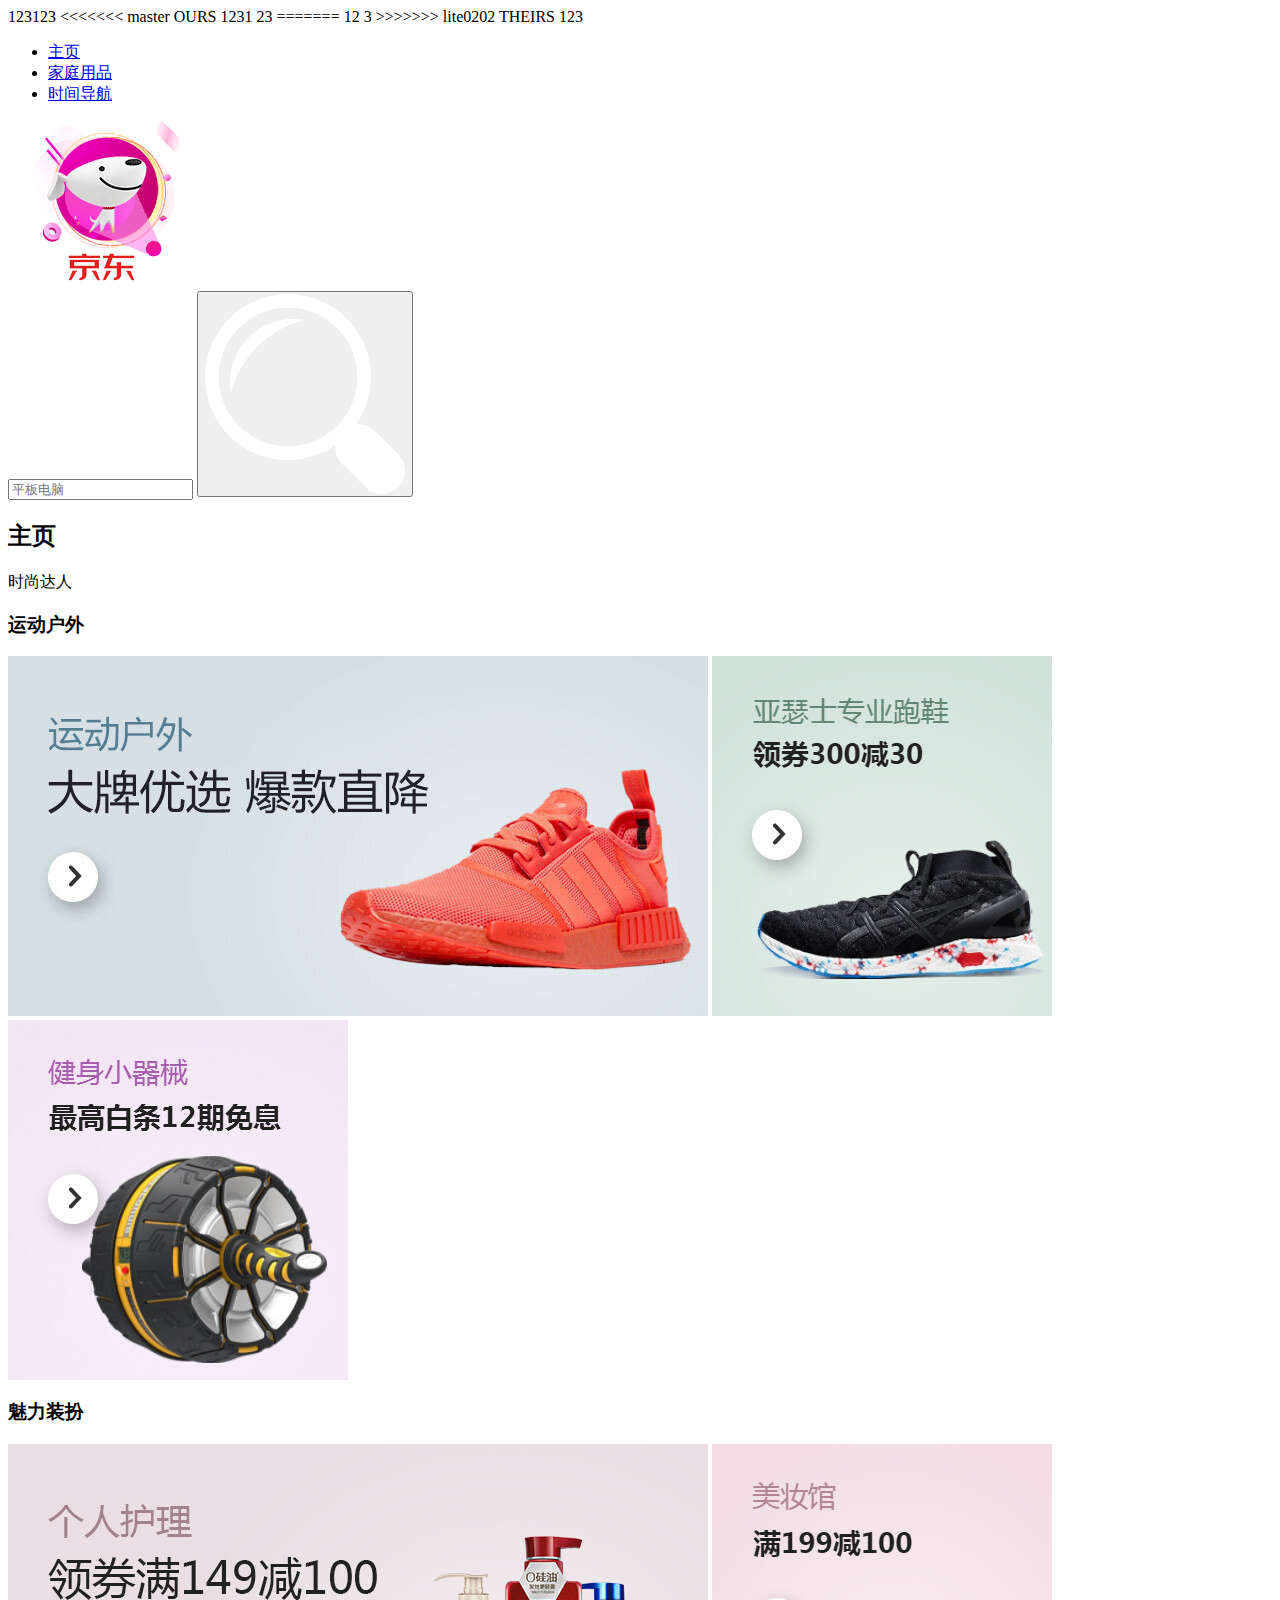
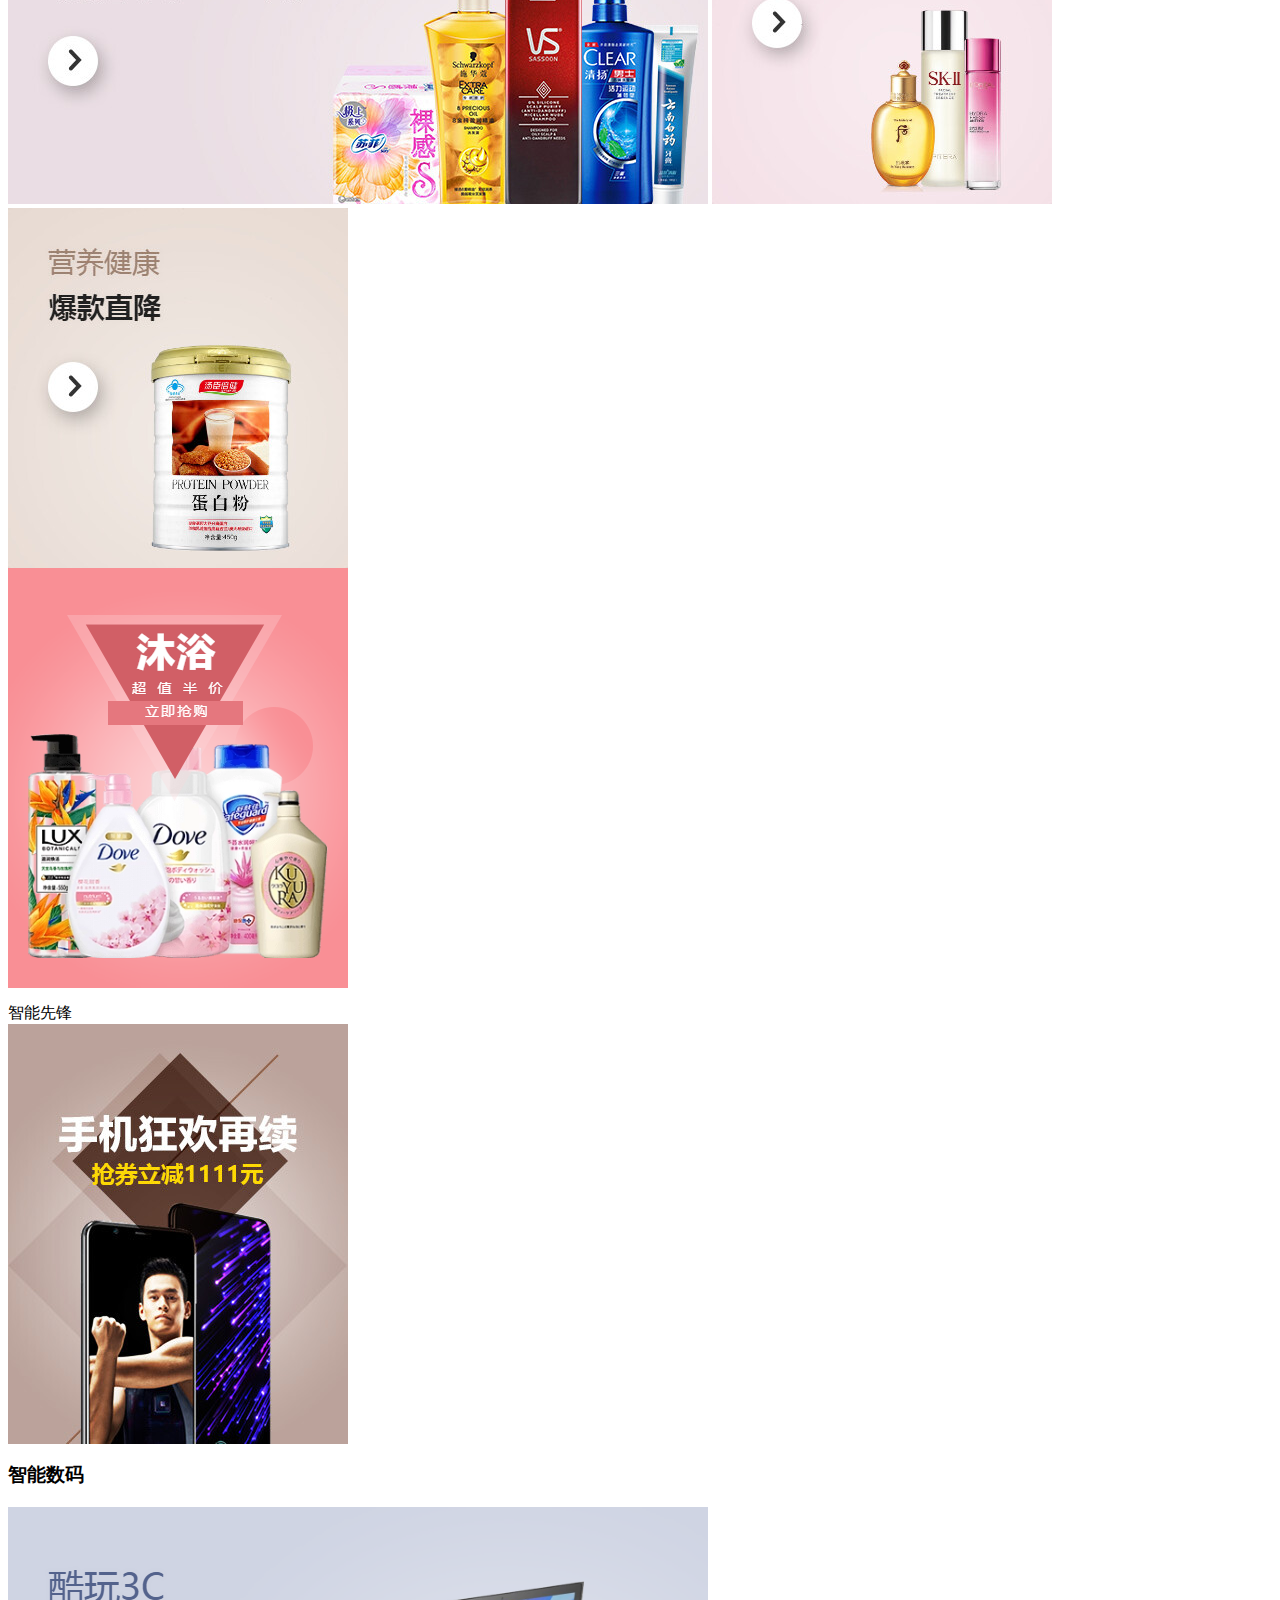
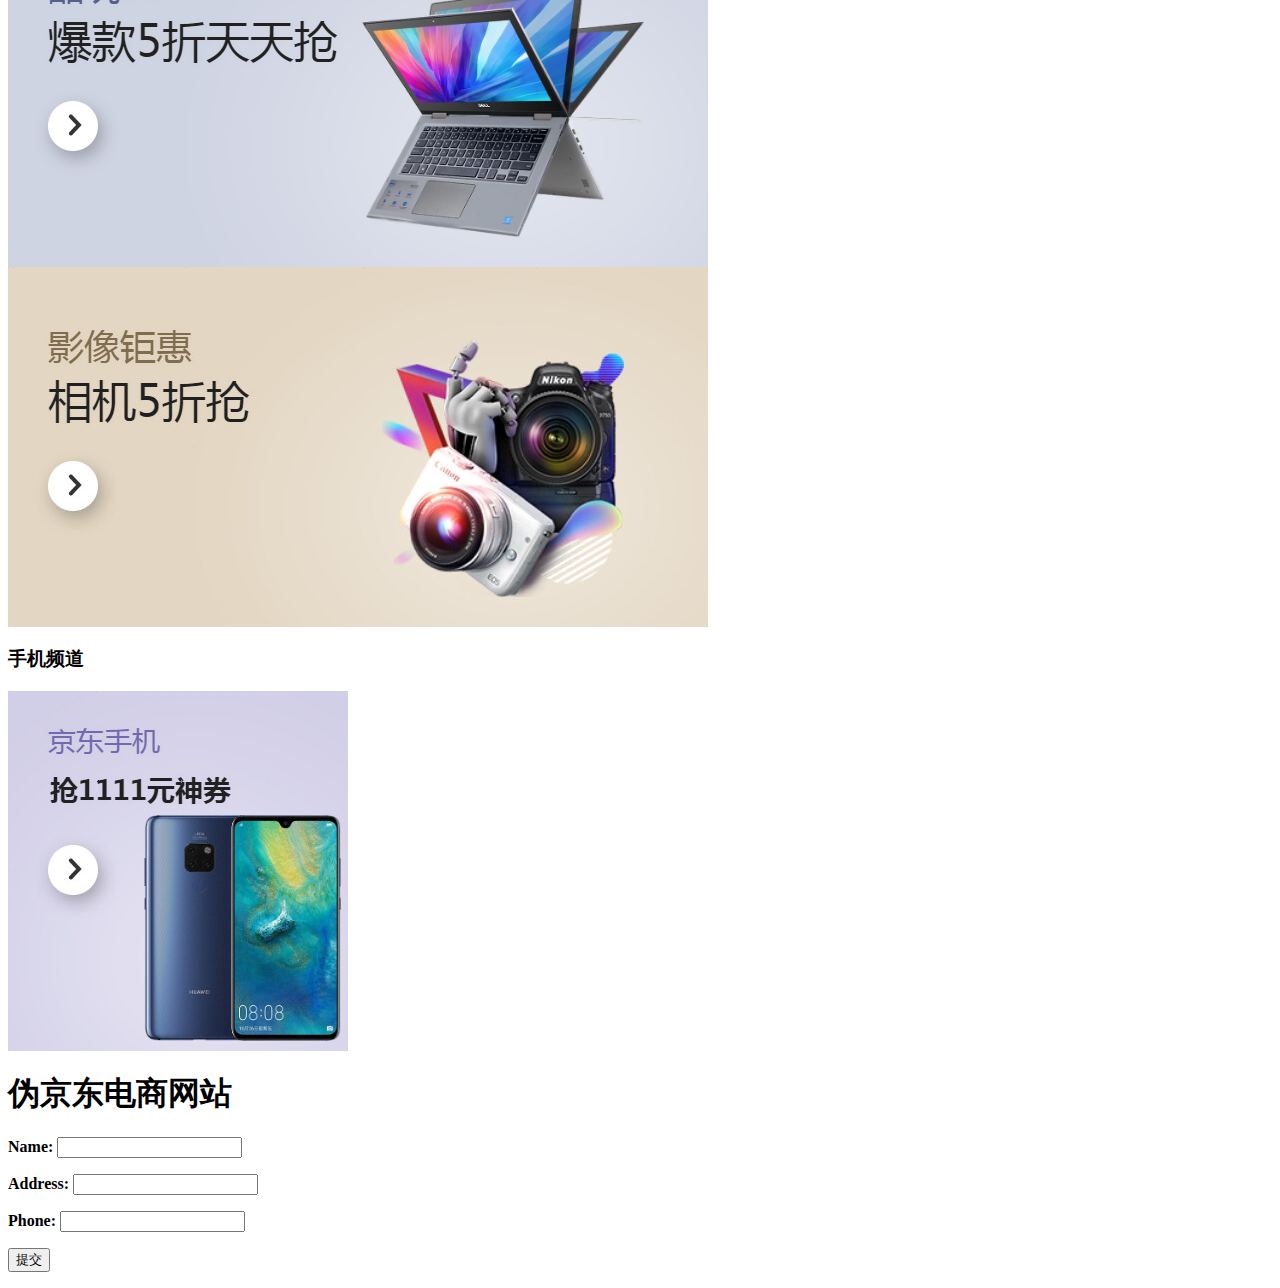
<file: index.html>
123123
<<<<<<< master OURS
1231
23
=======
12
3
>>>>>>> lite0202 THEIRS
123

 <body>
  <div class="content">
    <div class="header_content">
      <div class="header">
        <ul class="ul">
          <li><a href="index.html" id="index" class="active">主页</a>
          <li><a href="one.html" id="one">家庭用品</a>
          <li><a href="two.html" id="two">时间导航</a>
        </ul>
        <div class="logo">
          <img src="./imgs/logo.gif">
        </div>
        <div class="form">
          <input  type="text"  class="text" placeholder="平板电脑">
          <button class="button"><i><img src="./imgs/soushuo.png" class="iconfont"></i></button>
        </div>
        <h2 id="description">主页</h2>
      </div>
    </div>
  </div>

  <div class="banner"></div>

  <div class="title">
    <div class="word">时尚达人</div>
  </div>

  <div class="list">
    <div class="list_body">
      <h3 class="box_tit">运动户外</h3>
      <img src="./imgs/1.jpg" class="list_photo">
      <img src="./imgs/2.jpg" class="sort_middle"> 
      <img src="./imgs/3.jpg" class="sort_middle">      
    </div>

    <div class="list_body">
      <h3 class="box_tit">魅力装扮</h3>
      <img src="./imgs/6.jpg" class="list_photo">
      <img src="./imgs/5.jpg" class="sort_middle"> 
      <img src="./imgs/4.jpg" class="sort_middle">      
    </div>

    <div class="act_inner">
      <img src="./imgs/7.png" class="sort_biger">     
    </div>
  </div>

  <div class="title" style="margin-top: 15px"> 
    <div class="word">智能先锋</div>
  </div>

  <div class="list">
    <div class="act_inner">
      <img src="./imgs/13.jpg" class="sort_biger">     
    </div>

    <div class="list_body">
      <h3 class="box_tit">智能数码</h3>
      <img src="./imgs/9.png" class="list_photo">  
      <img src="./imgs/10.jpg" class="list_photo">     
    </div>

    <div class="list_body">
      <h3 class="box_tit">手机频道</h3>
      <img src="./imgs/11.jpg" class="list_photo2">
       
    </div>

  </div>

  <div class="footer">
    <div class="footer_content">
      <h1 class="footer_title">伪京东电商网站</h1>
      <form name="form1" class="input">
        <p><b class="name">Name:</b> <input TYPE="TEXT" SIZE="20" NAME="yourname"></p>
        <p><b class="name">Address:</b> <input TYPE="TEXT" SIZE="20" NAME="address"></p>
        <p><b class="name">Phone: </b> <input TYPE="TEXT" SIZE="20" NAME="phone"></p>
        <input TYPE="BUTTON" VALUE="提交" class="submit" onClick="display();">
      </form>
    </div>
  </div>

 </body>
 </html>

 <script language="JavaScript" type="text/javascript" src="linkdesc.js"></script>
</file>
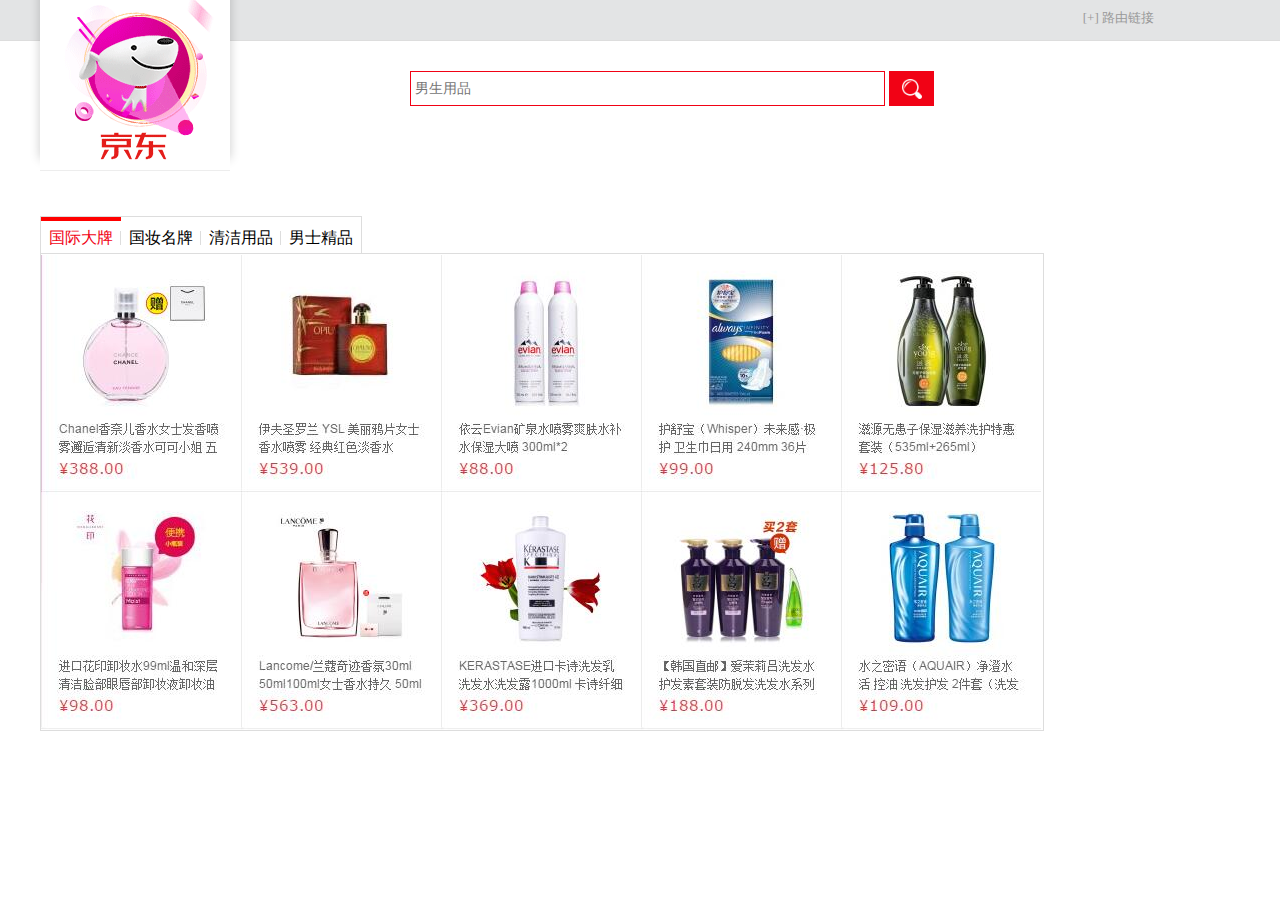
<file: one.html>
<!DOCTYPE html>
 <html>
 <head>
    <meta charset="UTF-8">
    <title>家庭用品</title>
    <link rel="stylesheet" href="./css/style.css">
    <script src="./jquery-1.11.1.js"></script>
    <script>
        jQuery(window).ready(function () {
            //需求:鼠标放到那个li上，让该li添加active类，下面的对应的.main的div添加selected
            $(".tab>li").mouseenter(function () {
                //不用判断，当前的li添加active类，其他的删除active类
                $(this).addClass("active").siblings("li").removeClass("active");
                //对应索引值的div添加selected类，其他的删除selected类
                $(".products>div").eq($(this).index()).addClass("selected").siblings("div").removeClass("selected");
            });
        });
    </script>
    <style>
     a {text-decoration: none;}
     #productsmenu,#supportmenu,#contactmenu {
          display: none;
          margin-left: 2em;
     }
     a {
          font-size: 15px;
     }
     ul {
            list-style: none;
        }
     .rounter {
          display: block;
          width: 80px;
          top: 20px;
          background: #efecec78;
          position: relative;
          right: 30px;
     }
     .rounter_before {
          width: 0;
          position: absolute;
          height: 0;
          top: -11px;
          right: 33px;
          border-left: 8px solid transparent;
          border-right: 8px solid transparent;
          border-bottom: 12px solid #efecec78;
     }
     .content2 {
      height: 130px;
     }
     body {
      background-color: white;
     }
     .text {
      border:1px solid #f10215;
     }
      .wrapper {
          width: 1200px;
          height: 475px;
          margin-top: 45px;
      }

      .tab {
          border: 1px solid #ddd;
          border-bottom: 0;
          height: 36px;
          width: 320px;
          margin: 0;
        }

        .tab li {
            position: relative;
            float: left;
            width: 80px;
            height: 34px;
            line-height: 34px;
            text-align: center;
            cursor: pointer;
            border-top: 4px solid #fff;
        }

        .tab span {
            position: absolute;
            right: 0;
            top: 10px;
            background: #ddd;
            width: 1px;
            height: 14px;
            overflow: hidden;
        }

        .products {
            width: 1002px;
            border: 1px solid #ddd;
            height: 476px;
            margin: 0; 
        }

        .products .main {
            float: left;
            display: none;
        }

        .products .main.selected {
            display: block;
        }

        .tab li.active {
            border-color: red;
            border-bottom: 0;
        }
</style>
 </head>

 <body>
  <div class="content">
    <div class="header_content">
      <div class="header">
        <ul class="ul">
          <li><a id="products" href="#" style="margin-right: 26px">[+] 路由链接</a>
            <ul ID="productsmenu" class="rounter">
              <div class="rounter_before"></div>
              <li><a href="index.html">主页</a></li>
              <li><a href="one.html">家庭用品</a></li>
              <li><a href="two.html">时间导航</a></li>
            </ul>
          </li>
        </ul>

        <div class="logo">
          <img src="./imgs/logo.gif">
        </div>
        <div class="form">
          <input  type="text"  class="text" placeholder="男生用品">
          <button class="button" style="top: 6px"><i><img src="./imgs/soushuo.png" class="iconfont"></i></button>
        </div>
      </div>
    </div>
  </div>

  <div class="content2"></div>

  <div class="wrapper">
    <ul class="tab">
        <li class="tab-item active">国际大牌<span>◆</span></li>
        <li class="tab-item">国妆名牌<span>◆</span></li>
        <li class="tab-item">清洁用品<span>◆</span></li>
        <li class="tab-item">男士精品</li>
    </ul>
    <div class="products">
        <div class="main selected">
            <a href="###"><img src="imgs/guojidapai.jpg" alt=""/></a>
        </div>
        <div class="main">
            <a href="###"><img src="imgs/guozhuangmingpin.jpg" alt=""/></a>
        </div>
        <div class="main">
            <a href="###"><img src="imgs/qingjieyongpin.jpg" alt=""/></a>
        </div>
        <div class="main">
            <a href="###"><img src="imgs/nanshijingpin.jpg" alt=""/></a>
        </div>
    </div>
  </div>



 </body>
 </html>

 <script language="JavaScript" type="text/javascript" src="tree.js"></script>
</file>
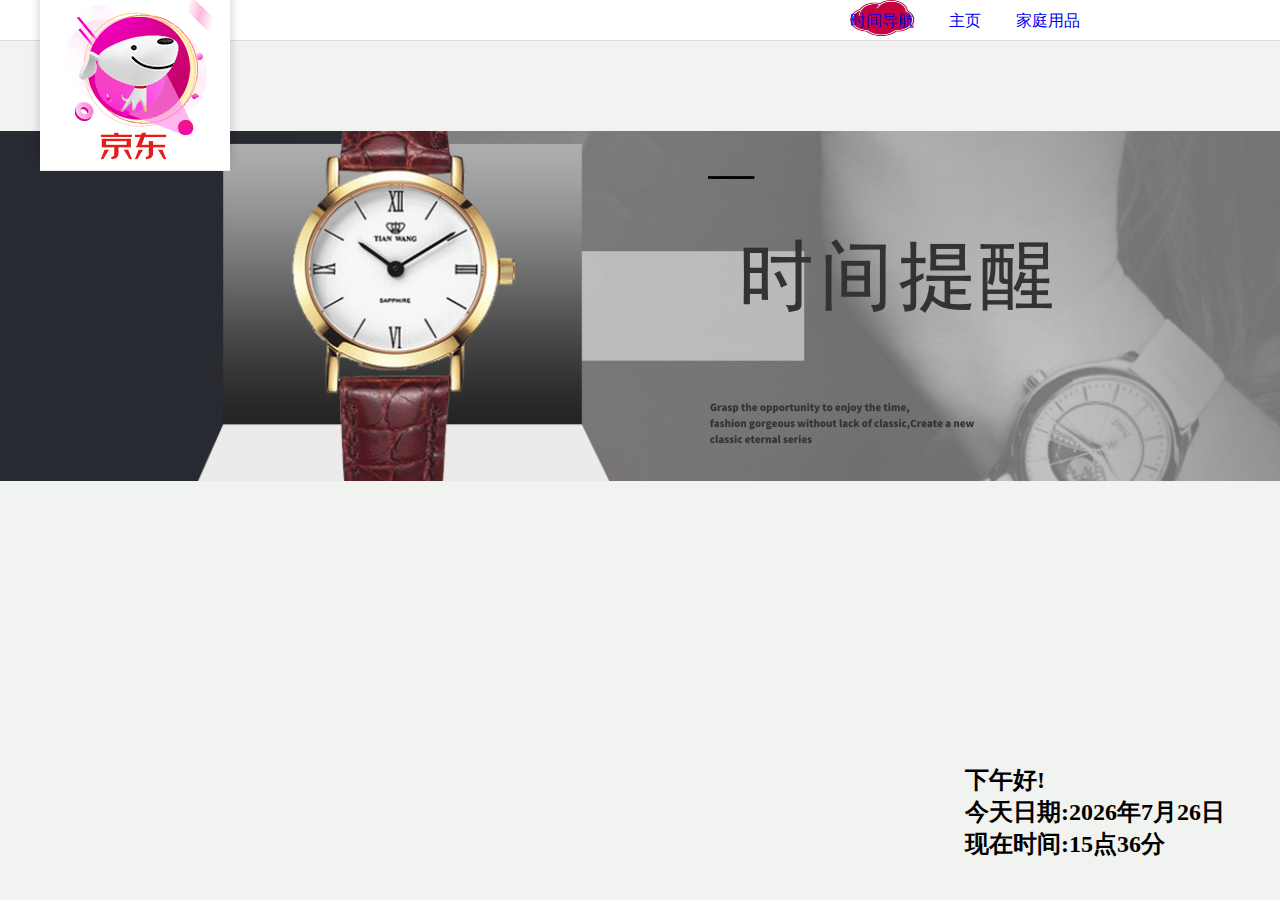
<file: two.html>
<!DOCTYPE html>
 <html>
 <head>
    <meta charset="UTF-8">
    <title>电商网站</title>
    <link rel="stylesheet" href="./css/style.css">
    <style>
    .content{
        background-color: white;
    }
        .box {
            width: 400px;
            height: 42px;
            border-radius: 8px;
            position: absolute;
            margin: 0;
            right: 0;
        }
        ul {
            list-style: none;
            position: relative;
        }
        li {
            float: left;
            width: 83px;
            height: 42px;
            text-align: center;
            font: 500 16px/42px "simsun";
            cursor: pointer;
            color: #2d2a2a;
        }
        span {
            position: absolute;
            left: 0;
            top: 0;
            width: 83px;
            height: 42px;
            background: url("imgs/cloud.jpg") no-repeat;
                background-size: 81px 37px;
        }
        a {
    list-style: none;
    text-decoration: none;
}
        #time {
            position: absolute;
            bottom: 40px;
            right: 55px;
        }
    </style>
 </head>

 <body>
  <div class="content">
    <div class="header_content">
      <div class="header">
        <div class="box">
            <span></span>
            <ul>
                <li><a href="two.html">时间导航</a></li>
                <li><a href="index.html">主页</a></li>
                <li><a href="one.html">家庭用品</a></li>                
            </ul>
        </div>
        <div class="logo">
          <img src="./imgs/logo.gif">
        </div>
      </div>
    </div>
  </div>

  <div class="banner2"></div>

  <div id="time">
  </div>

 </body>
 </html>

 <script>
    window.onload = function () {
        t = document.getElementById("time");
              var now= new Date( ) ;
              var hour = now.getHours() ;
              if (hour>=0 && hour <=12)
                  tHTML = "<H2>上午好!</H2>";
              if (hour>12 && hour<= 18)
                tHTML = "<H2>下午好!</H2>";
              if (hour>18 && hour <24)
                tHTML = "<H2>晚上好!</H2>";
                getDate = "<H2>今天日期:"+(now.getYear()-100+2000)+"年"+(now.getMonth( )+1)+"月"+now.getDate()+"日</H2>";
                t.innerHTML = tHTML + getDate +"<H2>现在时间:"+now.getHours()+"点"+now.getMinutes( )+"分</H2>"; 

                //需求1：鼠标放到哪个li上面，span对应移动到该li上。移开后，回到原位置。
            //需求2：鼠标点击那个li记录该li标签，移开的时候span回到该记录的li标签上。
            //步骤：
            //1.老三步
            //2.计数器


            //需求1：鼠标放到哪个li上面，span对应移动到该li上。移开后，回到原位置。
            //1.老三步
            var liArr = document.getElementsByTagName("li");
            var liWidth = liArr[0].offsetWidth;
            var span = document.getElementsByTagName("span")[0];
            //计数器
            var count = 0;


            //for循环绑定事件
            for(var i=0;i<liArr.length;i++){
                //自定义属性，然后绑定index属性为索引值
                liArr[i].index = i;
                //鼠标进入事件
                liArr[i].onmouseover = function () {
                    //让span运动到该li的索引值位置
                    //图片运动需要封装的方法
                    animate(span,this.index*liWidth);
                }
                //鼠标移开
                liArr[i].onmouseout = function () {
                    //让span运动到该li的索引值位置
                    //图片运动需要封装的方法
                    animate(span,count*liWidth);
                }
                //点击事件，记录功能
                liArr[i].onclick = function () {
                    //需要一个计数器，每次点击以后把所以只记录下来
                    //因为onmouseout事件要用到这个计数器，所以应该是一个全局变量
                    count = this.index;
                    animate(span,count*liWidth);
                }

            }

            //缓动动画封装
            function animate(ele,target) {
                clearInterval(ele.timer);
                ele.timer = setInterval(function () {
                    var step = (target-ele.offsetLeft)/10;
                    step = step>0?Math.ceil(step):Math.floor(step);
                    ele.style.left = ele.offsetLeft + step + "px";
                    console.log(1);
                    if(Math.abs(target-ele.offsetLeft)<Math.abs(step)){
                        ele.style.left = target + "px";
                        clearInterval(ele.timer);
                    }
                },18);
            }
    
}
</script>
</file>
<file: css/style.css>
* {
    margin: 0 auto;
    padding: 0;
}
body {
    background-color: #f0f3ef;
}
.ul a {
    list-style: none;
    text-decoration: none;
    color: #999;
    font-size: 13px;
}
.ul a:hover {
    color: #f10215;
}
.active {
    color: #f10215;
}
.content {
    border-bottom: 1px solid #ddd;
    background-color: #e3e4e5;
}
.header_content {
    width: 1200px;
}
.header {
    height: 40px;
    position: relative;
}
.ul {
    position: absolute;
    right: 50px;
}
.ul li {
    list-style: none;
    display: inline-block;
    margin: 8px 10px;
}
.logo {
    z-index: 2;
    margin: 0;
    position: absolute;
    /*left: 0;
    top: -31px;*/
    width: 190px;
    height: 170px;
    -webkit-box-shadow: 0 -12px 10px rgba(0,0,0,.2);
    -moz-box-shadow: 0 -12px 10px rgba(0,0,0,.2);
    box-shadow: 0 -12px 10px rgba(0,0,0,.2);
    background-color: #fff;
    border-bottom: 1px solid #ededed;
}
.form {
    position: absolute;
    left: 370px;
    top: 65px;
    height: 35px;
}
.button {
    border-radius: 0;
    width: 45px;
    height: 35px;
    line-height: 35px;
    border: none;
    background-color: #f10215;
    font-size: 20px;
    font-weight: 700;
    color: #fff;
    position: relative;
    top: 7px;
    padding: 4px 0 0 0;
}
.text {
    padding: 4px 44px 4px 4px;
    width: 425px;
    height: 25px;
    background-color: white;
    border: 1px solid transparent;
    line-height: 25px;
    font-size: 14px;
}
input {
    outline: none;
}
.iconfont{
    width: 20px;
}
#description {
    font-size: 33px;
    text-align: right;
    padding: 68px 58px 0 0;
}
.banner{
    background-image: url(../imgs/banner.png);
    background-repeat: no-repeat;
    height: 350px;
    margin-top: 90px;
    background-position: center;
}
.banner2{
    background-image: url(../imgs/time.png);
    background-repeat: no-repeat;
    height: 350px;
    margin-top: 90px;
    background-position: center;
}
.list{
    margin-top: 10px;
    display: flex;
    flex-direction: row;
    width: 1200px;
}
.title{
    height: 70px;
    width: 120px;
    margin-top: 50px;
    font-size: 29px;
    font-weight: 600;
    color: #412f2f;
}
.word{
    position: relative;
}
.word::before {
    left: -65px;
}
.word::after {
    right: -65px;
}
.word::before, .word::after {
    content: '';
    position: absolute;
    width: 50px;
    height: 3px;
    display: block;
    background: #222;
    top: 19px;
}
.list_body{
    background-color: white;
    width: 372px;
    height: 450px;
    margin: 0 10px 30px 0;
    padding: 10px 0 10px 20px;
}
.list_photo{
    width: 350px;
    height: 180px;
    margin-bottom: 10px;
    cursor: pointer;
}
.box_tit {
    text-align: left;
    font-weight: normal;
    font-size: 22px;
    color: #222;
    line-height: 44px;
    margin: 10px 0;
}
.sort_middle {
    width: 170px;
    height: 180px;
    margin: 0 10px 10px 0;
    cursor: pointer;
}
.act_inner{
    position: relative;
}
.act_inner::before {
    content: '';
    position: absolute;
    display: block;
    width: 340px;
    height: 420px;
    border: solid 5px #333;
    top: 20px;
    z-index: -99;
}
.sort_biger{
    z-index: 1;
    width: 340px;
    height: 420px;
    margin: 0 30px;
    cursor: pointer;
}
.list_photo2{
    z-index: 1;
    width: 350px;
    height: 375px;
    cursor: pointer;
}
.footer{
    border-top: 1px solid #ddd;
    background-color: #e3e4e5;
    height: 140px;
    margin-top: 40px;
}
.footer_content{
    width: 1200px;
    display: flex;
}
.footer_title{
    display: inline-block;
    margin: 45px 0;
}
.input{
    padding-top: 30px;
    position: relative;
}
.name{
    width: 80px;
    display: inline-block;
}
p{
    margin-bottom: 5px;
}
.submit{
    position: absolute;
    right: -55px;
    top: 33px;
    border-radius: 3px;
    height: 76px;
    width: 35px;
    border: 1px solid #b5b3b3;
    cursor: pointer;
}
</file>
